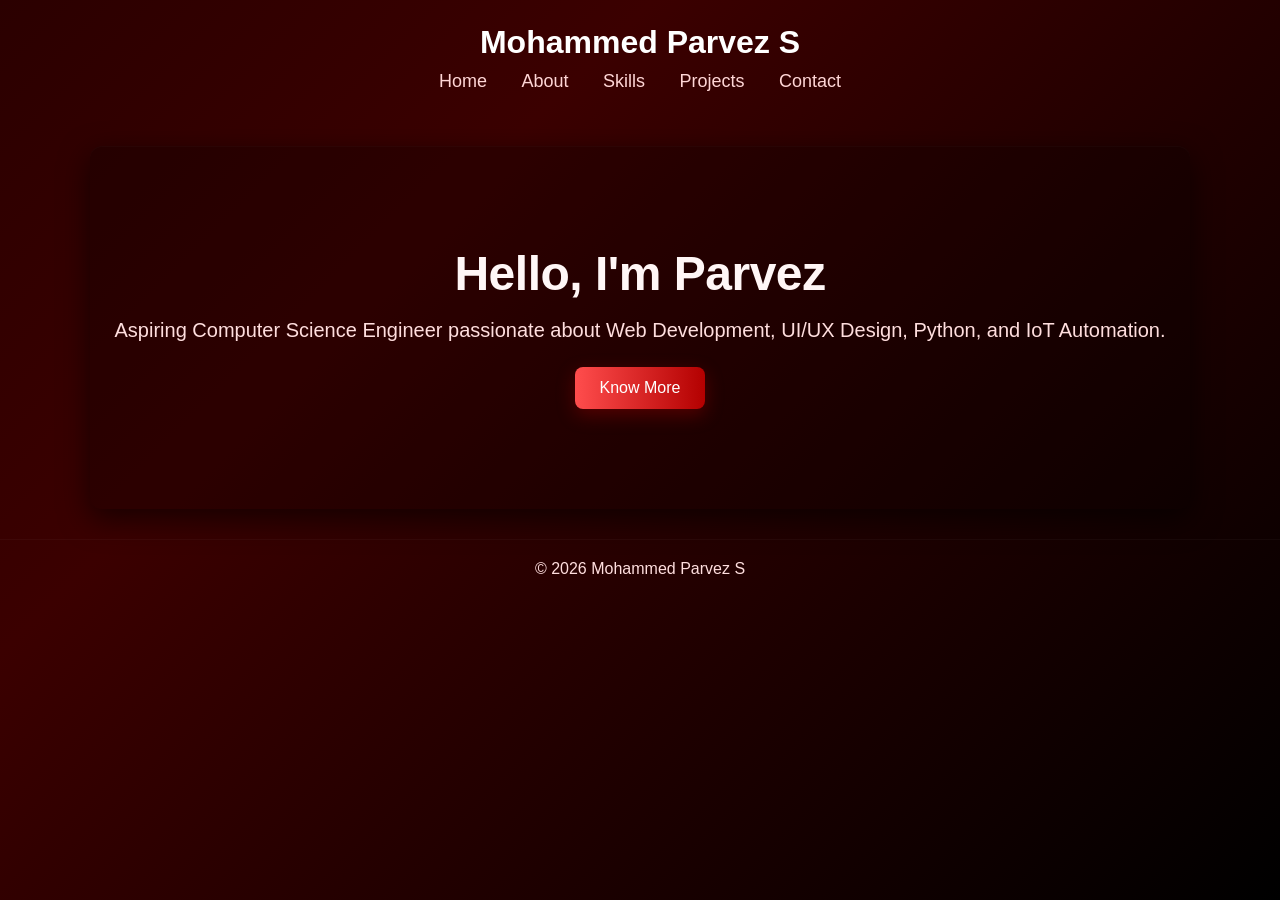
<file: index.html>
<!DOCTYPE html>
<html lang="en">
<head>
<meta charset="UTF-8">
<meta name="viewport" content="width=device-width, initial-scale=1.0">
<title>Parvez Portfolio - Home</title>
<link rel="stylesheet" href="style.css">
</head>
<body>

<header>
    <h1>Mohammed Parvez S</h1>
    <nav>
    <a href="index.html">Home</a>
    <a href="about.html">About</a>
    <a href="skills.html">Skills</a>
    <a href="projects.html">Projects</a>
    <a href="contact.html">Contact</a>
    </nav>
</header>

<section class="hero">
    <h2>Hello, I'm Parvez</h2>
    <p>Aspiring Computer Science Engineer passionate about Web Development, UI/UX Design, Python, and IoT Automation.</p>
    <a href="about.html" class="btn">Know More</a>
</section>

<footer>
    <p>© 2026 Mohammed Parvez S</p>
</footer>

</body>
</html>
</file>
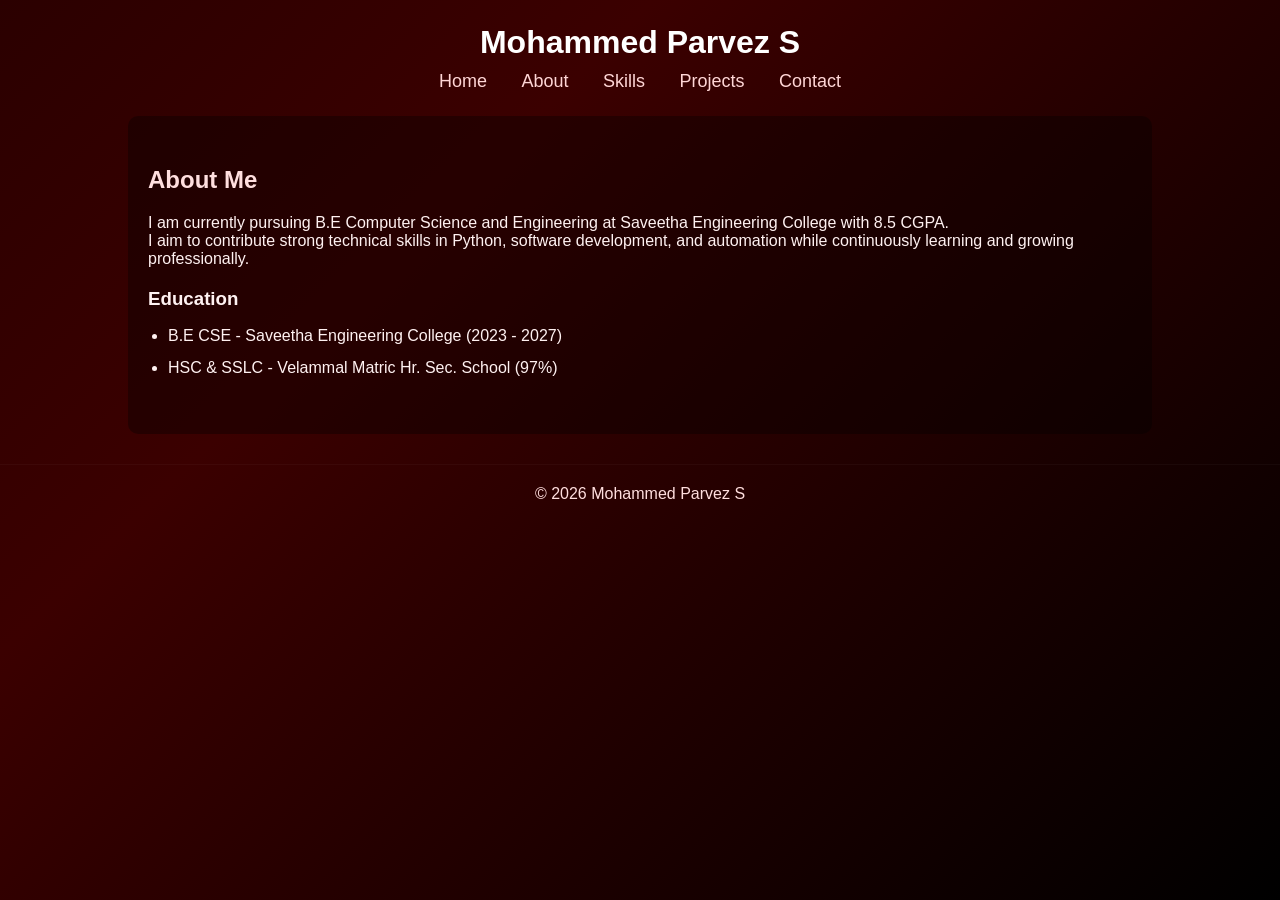
<file: about.html>
<!DOCTYPE html>
<html lang="en">
<head>
<meta charset="UTF-8">
<meta name="viewport" content="width=device-width, initial-scale=1.0">
<title>About - Parvez Portfolio</title>
<link rel="stylesheet" href="style.css">
</head>
<body>

<header>
    <h1>Mohammed Parvez S</h1>
    <nav>
    <a href="index.html">Home</a>
    <a href="about.html">About</a>
    <a href="skills.html">Skills</a>
    <a href="projects.html">Projects</a>
    <a href="contact.html">Contact</a>
    </nav>
</header>

<section class="content">
    <h2>About Me</h2>
    <p>I am currently pursuing B.E Computer Science and Engineering at Saveetha Engineering College with 8.5 CGPA.</p>

    <p>I aim to contribute strong technical skills in Python, software development, and automation while continuously learning and growing professionally.</p>

    <h3>Education</h3>
    <ul>
        <li>B.E CSE - Saveetha Engineering College (2023 - 2027)</li>
        <li>HSC & SSLC - Velammal Matric Hr. Sec. School (97%)</li>
    </ul>
</section>

<footer>
    <p>© 2026 Mohammed Parvez S</p>
</footer>

</body>
</html>
</file>
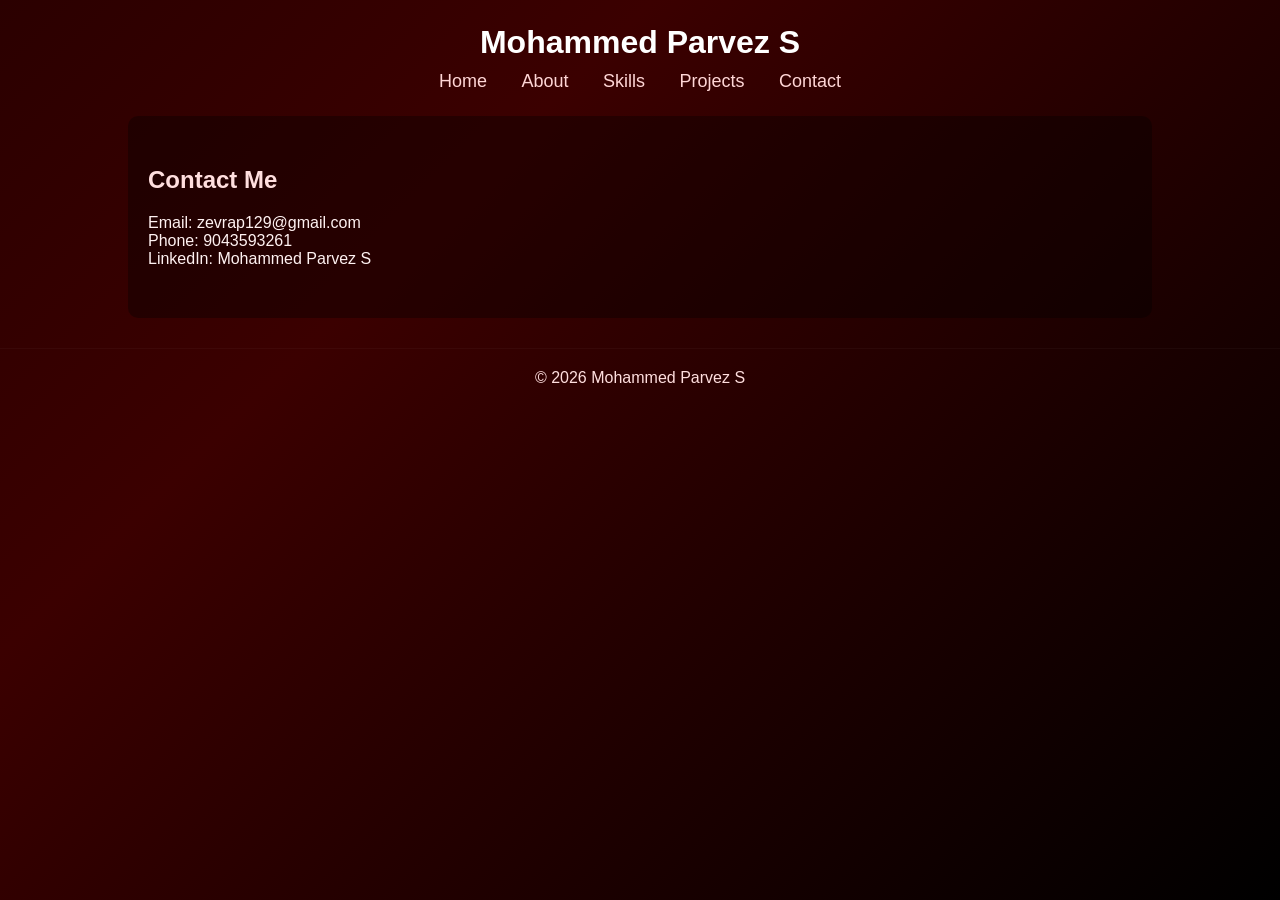
<file: contact.html>
<!DOCTYPE html>
<html lang="en">
<head>
<meta charset="UTF-8">
<meta name="viewport" content="width=device-width, initial-scale=1.0">
<title>Contact - Parvez Portfolio</title>
<link rel="stylesheet" href="style.css">
</head>
<body>

<header>
    <h1>Mohammed Parvez S</h1>
    <nav>
    <a href="index.html">Home</a>
    <a href="about.html">About</a>
    <a href="skills.html">Skills</a>
    <a href="projects.html">Projects</a>
    <a href="contact.html">Contact</a>
    </nav>
</header>

<section class="content">
    <h2>Contact Me</h2>
    <p>Email: zevrap129@gmail.com</p>
    <p>Phone: 9043593261</p>
    <p>LinkedIn: Mohammed Parvez S</p>
</section>

<footer>
    <p>© 2026 Mohammed Parvez S</p>
</footer>

</body>
</html>
</file>
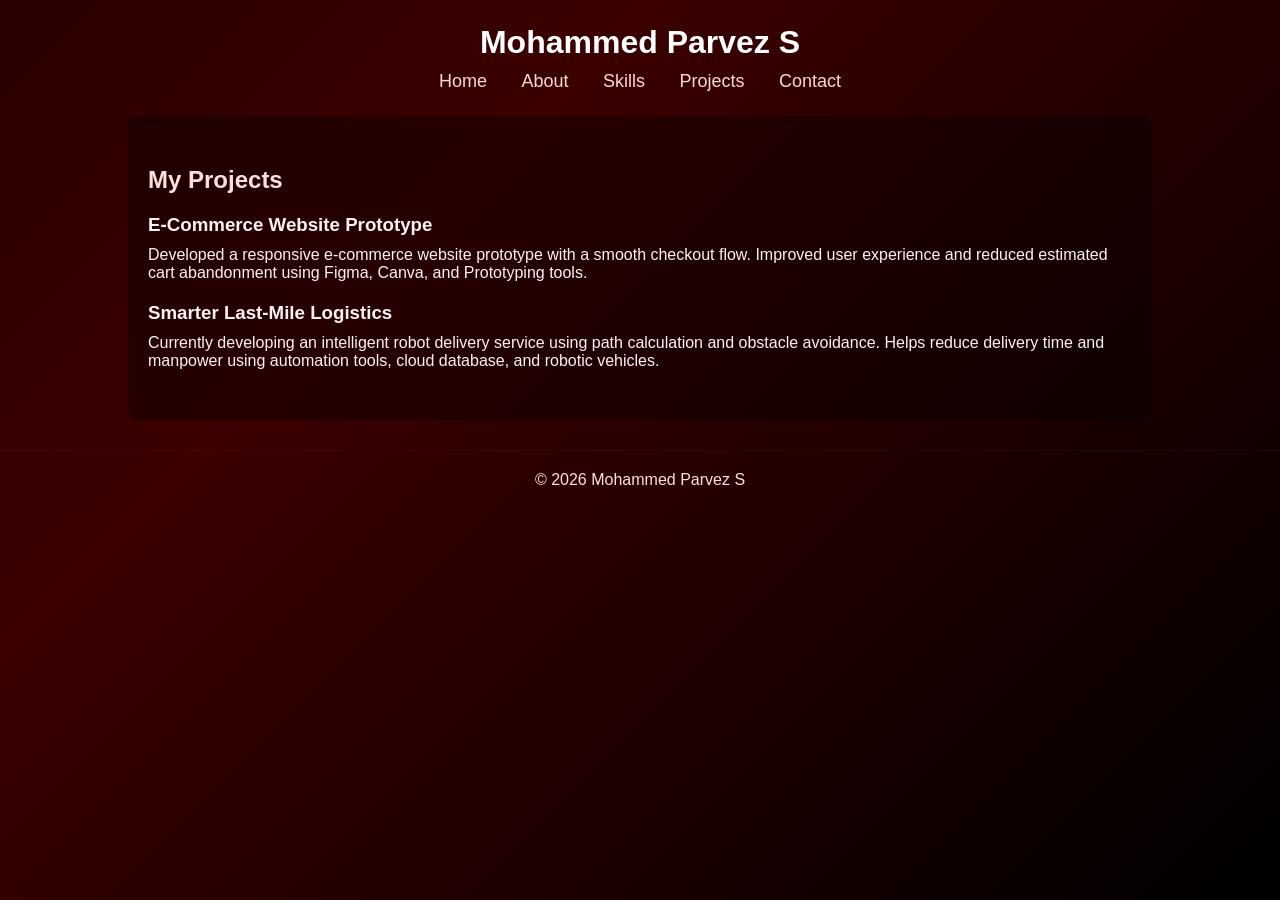
<file: projects.html>
<!DOCTYPE html>
<html lang="en">
<head>
<meta charset="UTF-8">
<meta name="viewport" content="width=device-width, initial-scale=1.0">
<title>Projects - Parvez Portfolio</title>
<link rel="stylesheet" href="style.css">
</head>
<body>

<header>
    <h1>Mohammed Parvez S</h1>

    <nav>
        <a href="index.html">Home</a>
        <a href="about.html">About</a>
        <a href="skills.html">Skills</a>
        <a href="projects.html">Projects</a>
        <a href="contact.html">Contact</a>
    </nav>
</header>

<section class="content">
    <h2>My Projects</h2>

    <div class="project-box">
        <h3>E-Commerce Website Prototype</h3>
        <p>
        Developed a responsive e-commerce website prototype with a smooth checkout flow.
        Improved user experience and reduced estimated cart abandonment using Figma, Canva, and Prototyping tools.
        </p>
    </div>

    <div class="project-box">
        <h3>Smarter Last-Mile Logistics</h3>
        <p>
        Currently developing an intelligent robot delivery service using path calculation and obstacle avoidance.
        Helps reduce delivery time and manpower using automation tools, cloud database, and robotic vehicles.
        </p>
    </div>

</section>

<footer>
    <p>© 2026 Mohammed Parvez S</p>
</footer>

</body>
</html>
</file>
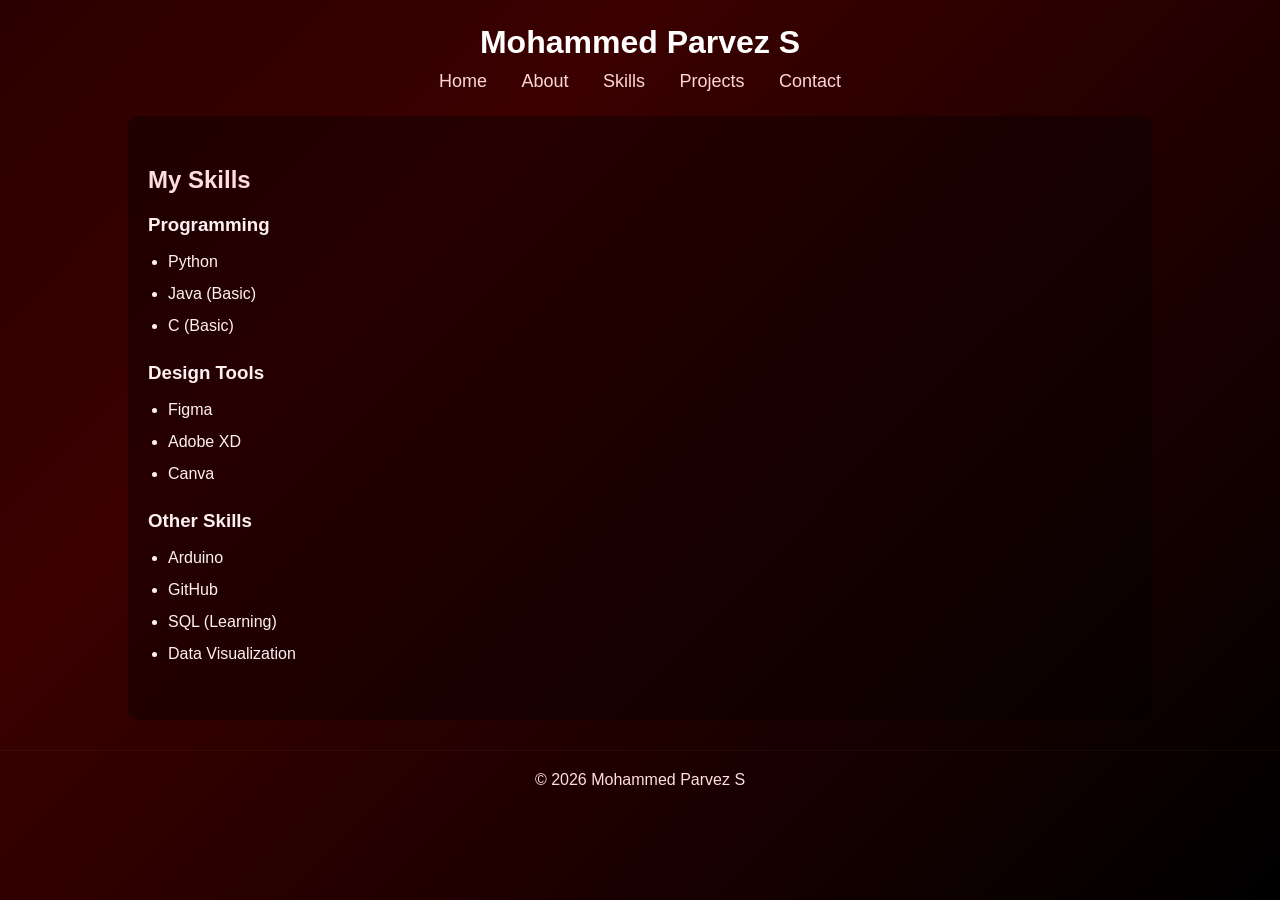
<file: skills.html>
<!DOCTYPE html>
<html lang="en">
<head>
<meta charset="UTF-8">
<meta name="viewport" content="width=device-width, initial-scale=1.0">
<title>Skills - Parvez Portfolio</title>
<link rel="stylesheet" href="style.css">
</head>
<body>

<header>
    <h1>Mohammed Parvez S</h1>
    <nav>
    <a href="index.html">Home</a>
    <a href="about.html">About</a>
    <a href="skills.html">Skills</a>
    <a href="projects.html">Projects</a>
    <a href="contact.html">Contact</a>
    </nav>
</header>

<section class="content">
    <h2>My Skills</h2>

    <h3>Programming</h3>
    <ul>
        <li>Python</li>
        <li>Java (Basic)</li>
        <li>C (Basic)</li>
    </ul>

    <h3>Design Tools</h3>
    <ul>
        <li>Figma</li>
        <li>Adobe XD</li>
        <li>Canva</li>
    </ul>

    <h3>Other Skills</h3>
    <ul>
        <li>Arduino</li>
        <li>GitHub</li>
        <li>SQL (Learning)</li>
        <li>Data Visualization</li>
    </ul>
</section>

<footer>
    <p>© 2026 Mohammed Parvez S</p>
</footer>

</body>
</html>
</file>
<file: style.css>
*{
    margin:0;
    padding:0;
    box-sizing:border-box;
    font-family:Arial, sans-serif;
}

body{
    /* Deep red to near-black diagonal gradient for a dramatic background */
    background: linear-gradient(135deg, #2b0000 0%, #3b0000 30%, #000000 100%);
    color: #eee;
    min-height:100vh;
    -webkit-font-smoothing:antialiased;
    -moz-osx-font-smoothing:grayscale;
}

header{
    background:transparent;
    color: #fff;
    padding:24px 20px;
    text-align:center;
    position:relative;
}

nav{
    margin-top:10px;
}

nav a{
    color: #ffd6d6;
    text-decoration:none;
    margin:0 15px;
    font-size:18px;
    transition: color 160ms ease;
}

nav a:hover{
    color:#ff8080;
}

.hero{
    text-align:center;
    padding:100px 20px;
    background: rgba(0,0,0,0.25);
    margin:30px auto;
    border-radius:12px;
    width:90%;
    max-width:1100px;
    box-shadow: 0 10px 30px rgba(0,0,0,0.6), inset 0 1px 0 rgba(255,255,255,0.02);
}

.hero h2{
    font-size:48px;
    margin-bottom:18px;
    color: #fff6f6;
    letter-spacing: -0.5px;
}

.hero p{
    font-size:20px;
    margin-bottom:25px;
    color:#ffdede;
}

.btn{
    background: linear-gradient(90deg, #ff4d4d, #b30000);
    color:white;
    padding:12px 25px;
    text-decoration:none;
    border-radius:8px;
    display:inline-block;
    box-shadow: 0 6px 18px rgba(179,0,0,0.35);
    transition: transform 160ms ease, box-shadow 160ms ease;
}

.btn:hover{
    transform: translateY(-4px);
    box-shadow: 0 14px 30px rgba(179,0,0,0.45);
}

.content{
    width:80%;
    margin:auto;
    padding:50px 20px;
    background: rgba(0,0,0,0.35);
    border-radius:10px;
    color:#fff1f1;
}

.content h2{
    margin-bottom:20px;
    color:#ffdede;
}

.content h3{
    margin-top:20px;
    margin-bottom:10px;
}

.content ul{
    margin-left:20px;
    line-height:2;
}

footer{
    background:transparent;
    color:#ffdede;
    text-align:center;
    padding:20px;
    margin-top:30px;
    border-top: 1px solid rgba(255,255,255,0.03);
}
</file>
